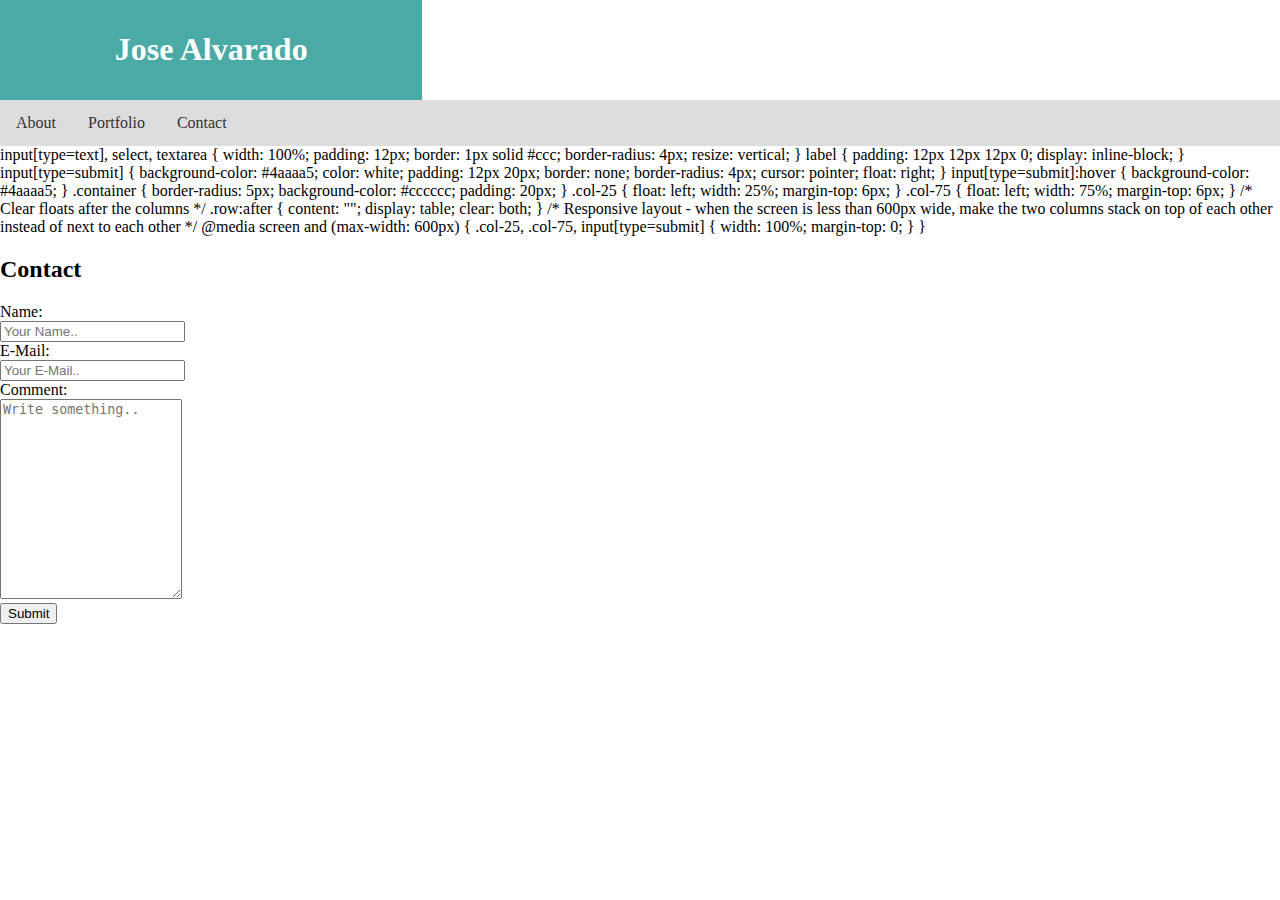
<file: assets/contact.html>
<!DOCTYPE html>
<html lang="en">
<head>
  <title>CSS Website Layout</title>
  <meta charset="utf-8">
  <meta name="viewport" content="width=device-width, initial-scale=1">
  <style>
    * {
      box-sizing: border-box;
    }

    body {
      margin: 0;
    }

    .header {
      color: white;
      background-color: #4aaaa5;
      border-color: #cccccc;
      padding: 10px;
      text-align: center;
      width: 33%;
    }

    .topnav {
      overflow: hidden;
      background-color: #dddddd;
      color: #cccccc
    }

    .topnav a {
      float: left;
      display: block;
      color: #333333;
      text-align: center;
      padding: 14px 16px;
      text-decoration: none;
    }

    .topnav a:hover {
      background-color: #4aaaa5;
      color: white;
    }

    .column {
      float: left;
      width: 40%;
      padding: 15px;
    }

    .row:after {
      content: "";
      display: table;
      clear: both;
    }

    @media screen and (max-width:600px) {
      .column {
        width: 100%;
      }
  </style>
</head>

<body>
<div class="header">
  <h1>Jose Alvarado</h1>
</div>

<div class="topnav">
  <a href="file:///Users/josealvarado/Desktop/assets/index.html">About</a>
  <a href="file:///Users/josealvarado/Desktop/assets/portfolio.html">Portfolio</a>
  <a href="file:///Users/josealvarado/Desktop/assets/contact.html">Contact</a>
</div>

input[type=text], select, textarea {
  width: 100%;
  padding: 12px;
  border: 1px solid #ccc;
  border-radius: 4px;
  resize: vertical;
}

label {
  padding: 12px 12px 12px 0;
  display: inline-block;
}

input[type=submit] {
  background-color: #4aaaa5;
  color: white;
  padding: 12px 20px;
  border: none;
  border-radius: 4px;
  cursor: pointer;
  float: right;
}

input[type=submit]:hover {
  background-color: #4aaaa5;
}

.container {
  border-radius: 5px;
  background-color: #cccccc;
  padding: 20px;
}

.col-25 {
  float: left;
  width: 25%;
  margin-top: 6px;
}

.col-75 {
  float: left;
  width: 75%;
  margin-top: 6px;
}

/* Clear floats after the columns */
.row:after {
  content: "";
  display: table;
  clear: both;
}

/* Responsive layout - when the screen is less than 600px wide, make the two columns stack on top of each other instead of next to each other */
@media screen and (max-width: 600px) {
  .col-25, .col-75, input[type=submit] {
    width: 100%;
    margin-top: 0;
  }
}
</style>
</head>
<body>

<h2>Contact</h2>


<div class="container">
  <form action="/action_page.php">
  <div class="row">
    <div class="col-25">
      <label for="fname">Name:</label>
    </div>
    <div class="col-75">
      <input type="text" id="fname" name="firstname" placeholder="Your Name..">
    </div>
  </div>
  <div class="row">
    <div class="col-25">
      <label for="lname">E-Mail:</label>
    </div>
    <div class="col-75">
      <input type="text" id="lname" name="lastname" placeholder="Your E-Mail..">
    </div>
  </div>
  <label
   for="subject">Comment:</label>
    </div>
    <div class="col-75">
      <textarea id="subject" name="subject" placeholder="Write something.." style="height:200px"></textarea>
    </div>
  </div>
  <div class="row">
    <input type="submit" value="Submit">
  </div>
  </form>
</div>

</body>
</html>
</file>
